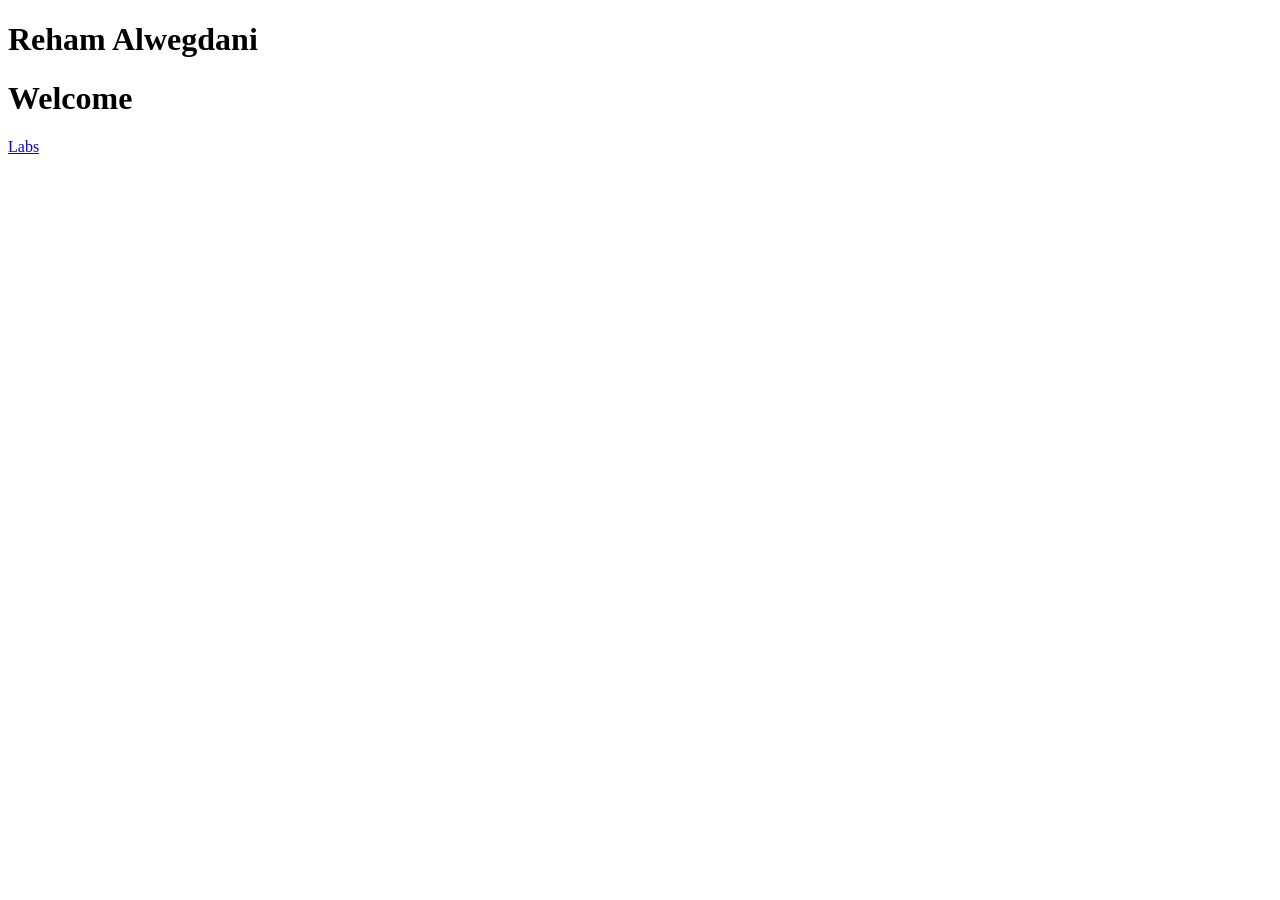
<file: index.html>
<!DOCTYPE html>
<html lang="en">
<head>
    <meta charset="UTF-8">
    <meta name="viewport" content="width=device-width, initial-scale=1.0">
    <title>Document</title>
</head>
<body>

    <h1>Reham Alwegdani</h1>
    <h1>Welcome</h1>
    <a href="Labs/Labs.html">Labs</a>
    
</body>
</html>
</file>
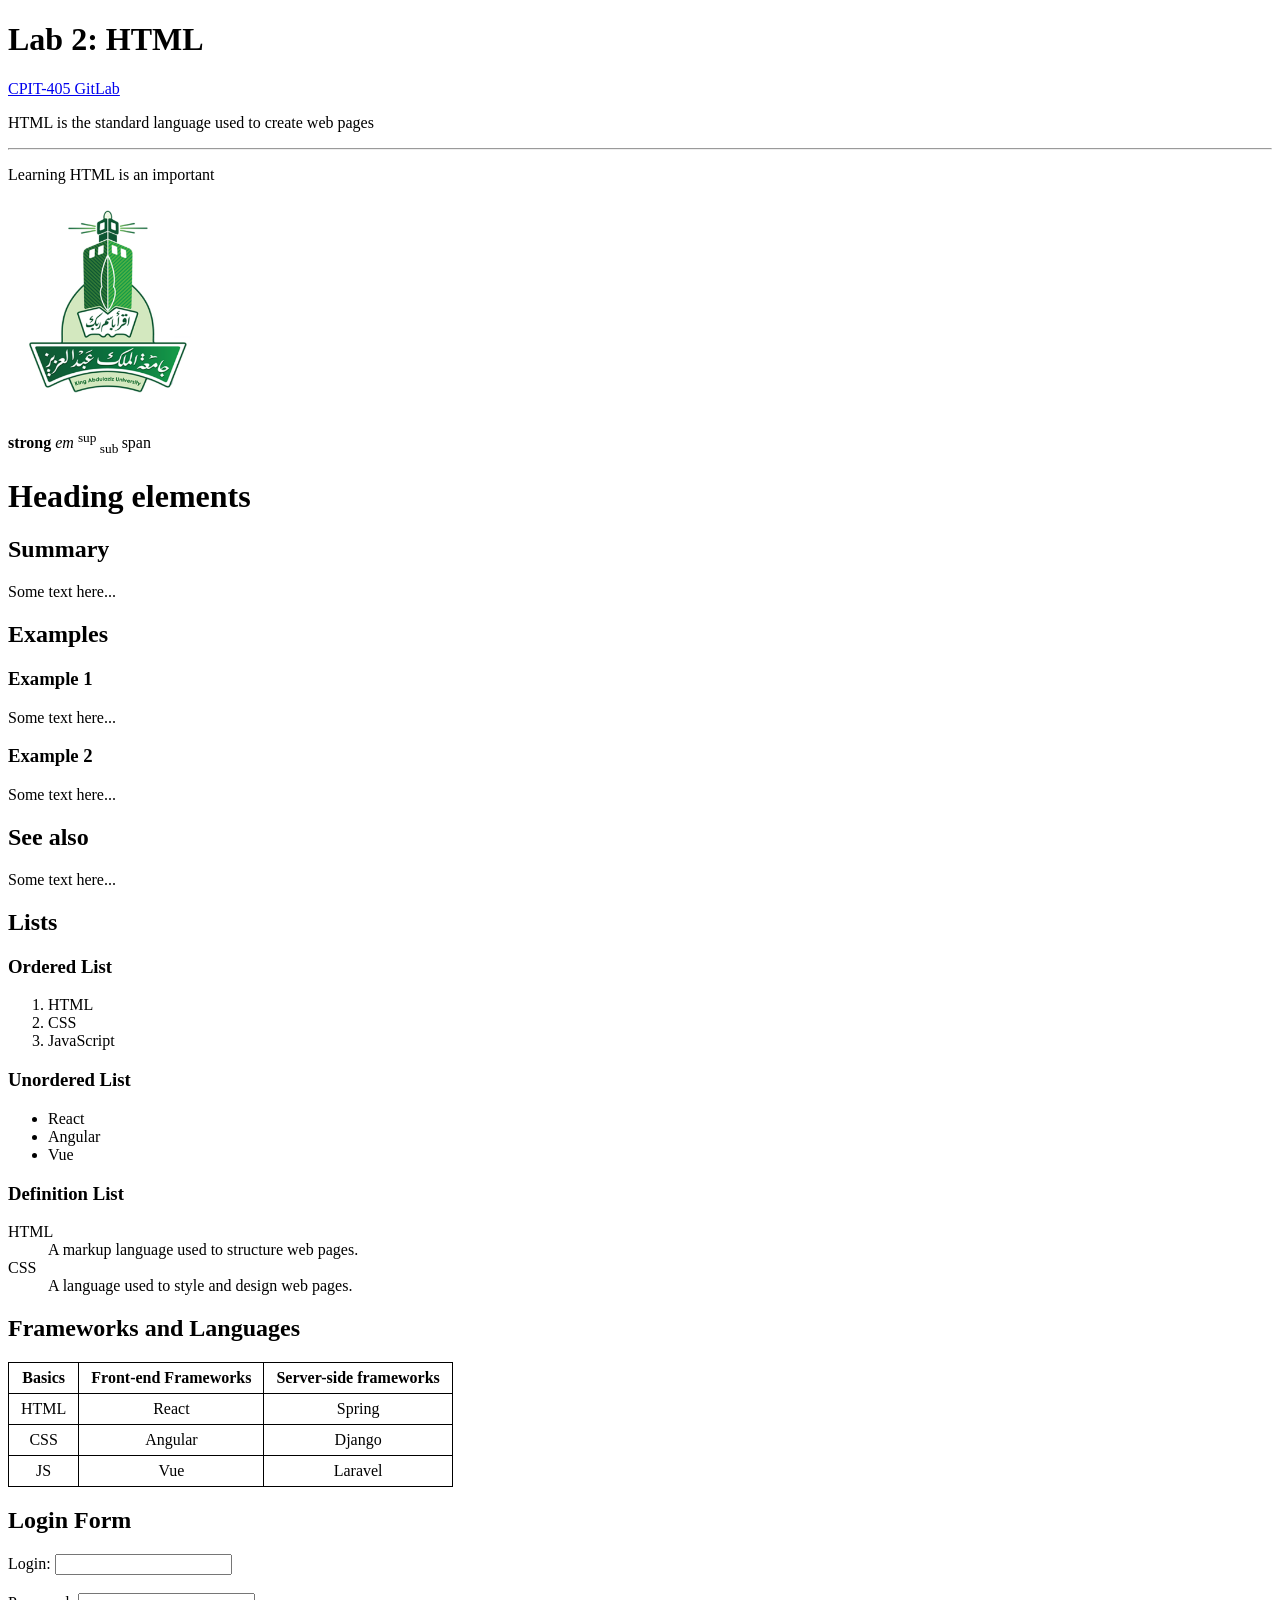
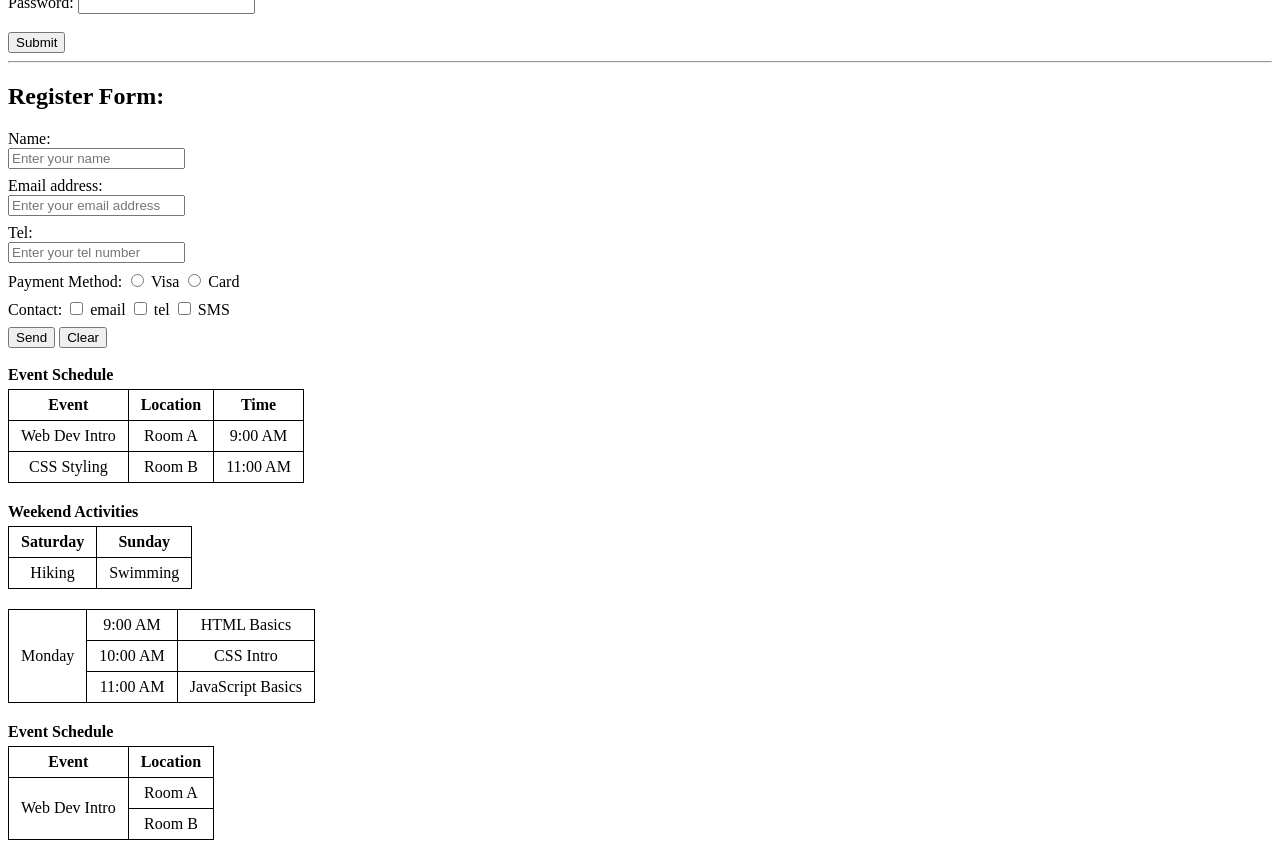
<file: Labs/Lab2.html>
<!DOCTYPE html>
<html lang="en">
<head>
    <meta charset="UTF-8">
    <meta name="viewport" content="width=device-width, initial-scale=1.0">
    <title>CPIT-405 lab 2</title>
    <style>
        table {
            border-collapse: collapse;
            margin-bottom: 20px;
        }
        th, td {
            border: 1px solid black;
            padding: 6px 12px;
            text-align: center;
        }
        caption {
            font-weight: bold;
            margin-bottom: 5px;
            text-align: left;
        }
        .form-group {
            margin-bottom: 8px;
        }
    </style>
</head>
<body>

    <h1>Lab 2: HTML</h1>

    <a href="https://cpit405.gitlab.io"> CPIT-405 GitLab </a>

    <p> HTML is the standard language used to create web pages </p>
    <hr>
    <p> Learning HTML is an important </p>

    <a href="https://www.kau.edu.sa">
        <img src="static.png" alt="King Abdulaziz University Logo" width="200">
    </a>

    <p>
        <strong> strong </strong>
        <em> em </em>
        <sup> sup </sup>
        <sub> sub </sub>
        <span> span </span>
    </p>

    <h1>Heading elements</h1>

    <h2>Summary</h2>
    <p>Some text here...</p>

    <h2>Examples</h2>

    <h3>Example 1</h3>
    <p>Some text here...</p>

    <h3>Example 2</h3>
    <p>Some text here...</p>

    <h2>See also</h2>
    <p>Some text here...</p>

    <h2>Lists</h2>

    <h3>Ordered List</h3>
    <ol>
        <li>HTML</li>
        <li>CSS</li>
        <li>JavaScript</li>
    </ol>

    <h3>Unordered List</h3>
    <ul>
        <li>React</li>
        <li>Angular</li>
        <li>Vue</li>
    </ul>

    <h3>Definition List</h3>
    <dl>
        <dt>HTML</dt>
        <dd>A markup language used to structure web pages.</dd>

        <dt>CSS</dt>
        <dd>A language used to style and design web pages.</dd>
    </dl>

    <h2>Frameworks and Languages</h2>

    <table border="1">
        <tr>
            <th>Basics</th>
            <th>Front-end Frameworks</th>
            <th>Server-side frameworks</th>
        </tr>
        <tr>
            <td>HTML</td>
            <td>React</td>
            <td>Spring</td>
        </tr>
        <tr>
            <td>CSS</td>
            <td>Angular</td>
            <td>Django</td>
        </tr>
        <tr>
            <td>JS</td>
            <td>Vue</td>
            <td>Laravel</td>
        </tr>
    </table>

    <h2>Login Form</h2>

    <form>
        <label for="login">Login:</label>
        <input type="text" id="login" name="login">

        <br><br>

        <label for="password">Password:</label>
        <input type="password" id="password" name="password">

        <br><br>

        <input type="submit" value="Submit">
    </form>

    <hr>

    <!-- Register Form -->
    <h2>Register Form:</h2>
    <form action="#">
        <div class="form-group">
            <label for="name">Name:</label><br>
            <input type="text" id="name" name="name" placeholder="Enter your name">
        </div>

        <div class="form-group">
            <label for="email">Email address:</label><br>
            <input type="email" id="email" name="email" placeholder="Enter your email address">
        </div>

        <div class="form-group">
            <label for="tel">Tel:</label><br>
            <input type="tel" id="tel" name="tel" placeholder="Enter your tel number">
        </div>

        <div class="form-group">
            <label>Payment Method:</label>
            <input type="radio" id="visa" name="payment" value="visa">
            <label for="visa">Visa</label>
            <input type="radio" id="card" name="payment" value="card">
            <label for="card">Card</label>
        </div>

        <div class="form-group">
            <label>Contact:</label>
            <input type="checkbox" id="email_c" name="contact" value="email">
            <label for="email_c">email</label>
            <input type="checkbox" id="tel_c" name="contact" value="tel">
            <label for="tel_c">tel</label>
            <input type="checkbox" id="sms_c" name="contact" value="sms">
            <label for="sms_c">SMS</label>
        </div>

        <div>
            <input type="submit" value="Send">
            <input type="reset" value="Clear">
        </div>
    </form>

    <br>

    <!-- Table 1: Event Schedule -->
    <table>
        <caption>Event Schedule</caption>
        <thead>
            <tr>
                <th>Event</th>
                <th>Location</th>
                <th>Time</th>
            </tr>
        </thead>
        <tbody>
            <tr>
                <td>Web Dev Intro</td>
                <td>Room A</td>
                <td>9:00 AM</td>
            </tr>
            <tr>
                <td>CSS Styling</td>
                <td>Room B</td>
                <td>11:00 AM</td>
            </tr>
        </tbody>
    </table>

    <!-- Table 2: Weekend Activities -->
    <table>
        <caption>Weekend Activities</caption>
        <thead>
            <tr>
                <th>Saturday</th>
                <th>Sunday</th>
            </tr>
        </thead>
        <tbody>
            <tr>
                <td>Hiking</td>
                <td>Swimming</td>
            </tr>
        </tbody>
    </table>

    <!-- Table 3: Monday Schedule with Rowspan -->
    <table>
        <tbody>
            <tr>
                <td rowspan="3">Monday</td>
                <td>9:00 AM</td>
                <td>HTML Basics</td>
            </tr>
            <tr>
                <td>10:00 AM</td>
                <td>CSS Intro</td>
            </tr>
            <tr>
                <td>11:00 AM</td>
                <td>JavaScript Basics</td>
            </tr>
        </tbody>
    </table>

    <!-- Table 4: Event Schedule with Rowspan -->
    <table>
        <caption>Event Schedule</caption>
        <thead>
            <tr>
                <th>Event</th>
                <th>Location</th>
            </tr>
        </thead>
        <tbody>
            <tr>
                <td rowspan="2">Web Dev Intro</td>
                <td>Room A</td>
            </tr>
            <tr>
                <td>Room B</td>
            </tr>
        </tbody>
    </table>

</body>
</html>
</file>
